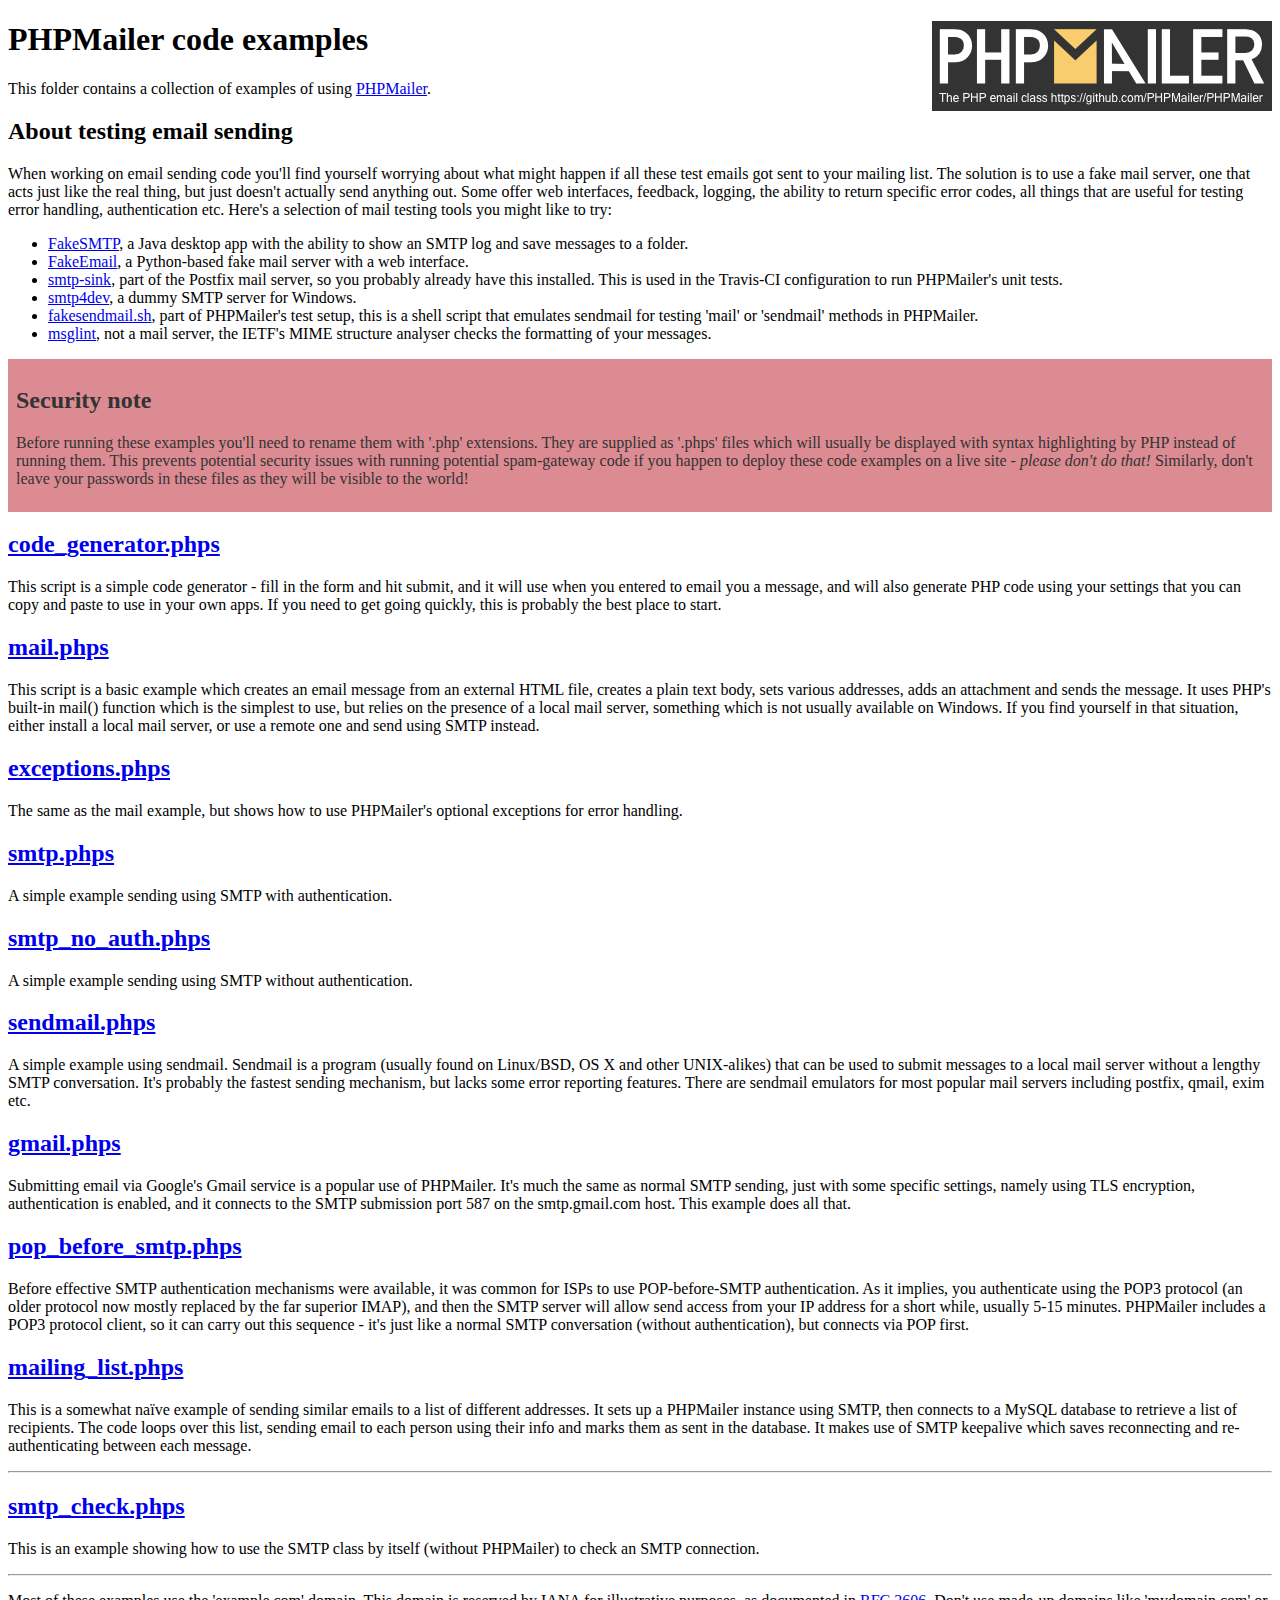
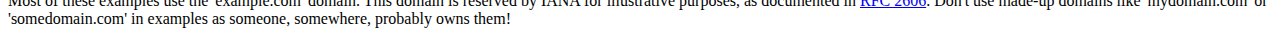
<file: PHPMailer/examples/index.html>
<!DOCTYPE html>
<html>
<head>
	<meta charset="UTF-8">
	<title>PHPMailer Examples</title>
</head>
<body>
<h1>PHPMailer code examples<a href="https://github.com/PHPMailer/PHPMailer"><img src="images/phpmailer.png" style="float:right; border:0;" alt="PHPMailer logo"></a></h1>
<p>This folder contains a collection of examples of using <a href="https://github.com/PHPMailer/PHPMailer">PHPMailer</a>.</p>
<h2>About testing email sending</h2>
<p>When working on email sending code you'll find yourself worrying about what might happen if all these test emails got sent to your mailing list. The solution is to use a fake mail server, one that acts just like the real thing, but just doesn't actually send anything out. Some offer web interfaces, feedback, logging, the ability to return specific error codes, all things that are useful for testing error handling, authentication etc. Here's a selection of mail testing tools you might like to try:</p>
<ul>
  <li><a href="https://github.com/Nilhcem/FakeSMTP">FakeSMTP</a>, a Java desktop app with the ability to show an SMTP log and save messages to a folder. </li>
  <li><a href="https://github.com/isotoma/FakeEmail">FakeEmail</a>, a Python-based fake mail server with a web interface.</li>
  <li><a href="http://www.postfix.org/smtp-sink.1.html">smtp-sink</a>, part of the Postfix mail server, so you probably already have this installed. This is used in the Travis-CI configuration to run PHPMailer's unit tests.</li>
  <li><a href="http://smtp4dev.codeplex.com">smtp4dev</a>, a dummy SMTP server for Windows.</li>
  <li><a href="https://github.com/PHPMailer/PHPMailer/blob/master/test/fakesendmail.sh">fakesendmail.sh</a>, part of PHPMailer's test setup, this is a shell script that emulates sendmail for testing 'mail' or 'sendmail' methods in PHPMailer.</li>
  <li><a href="http://tools.ietf.org/tools/msglint/">msglint</a>, not a mail server, the IETF's MIME structure analyser checks the formatting of your messages.</li>
</ul>
<div style="padding: 8px; color: #333333; background-color: #dc8b92">
<h2>Security note</h2>
<p>Before running these examples you'll need to rename them with '.php' extensions. They are supplied as '.phps' files which will usually be displayed with syntax highlighting by PHP instead of running them. This prevents potential security issues with running potential spam-gateway code if you happen to deploy these code examples on a live site - <em>please don't do that!</em> Similarly, don't leave your passwords in these files as they will be visible to the world!</p>
</div>
<h2><a href="code_generator.phps">code_generator.phps</a></h2>
<p>This script is a simple code generator - fill in the form and hit submit, and it will use when you entered to email you a message, and will also generate PHP code using your settings that you can copy and paste to use in your own apps. If you need to get going quickly, this is probably the best place to start.</p>
<h2><a href="mail.phps">mail.phps</a></h2>
<p>This script is a basic example which creates an email message from an external HTML file, creates a plain text body, sets various addresses, adds an attachment and sends the message. It uses PHP's built-in mail() function which is the simplest to use, but relies on the presence of a local mail server, something which is not usually available on Windows. If you find yourself in that situation, either install a local mail server, or use a remote one and send using SMTP instead.</p>
<h2><a href="exceptions.phps">exceptions.phps</a></h2>
<p>The same as the mail example, but shows how to use PHPMailer's optional exceptions for error handling.</p>
<h2><a href="smtp.phps">smtp.phps</a></h2>
<p>A simple example sending using SMTP with authentication.</p>
<h2><a href="smtp_no_auth.phps">smtp_no_auth.phps</a></h2>
<p>A simple example sending using SMTP without authentication.</p>
<h2><a href="sendmail.phps">sendmail.phps</a></h2>
<p>A simple example using sendmail. Sendmail is a program (usually found on Linux/BSD, OS X and other UNIX-alikes) that can be used to submit messages to a local mail server without a lengthy SMTP conversation. It's probably the fastest sending mechanism, but lacks some error reporting features. There are sendmail emulators for most popular mail servers including postfix, qmail, exim etc.</p>
<h2><a href="gmail.phps">gmail.phps</a></h2>
<p>Submitting email via Google's Gmail service is a popular use of PHPMailer. It's much the same as normal SMTP sending, just with some specific settings, namely using TLS encryption, authentication is enabled, and it connects to the SMTP submission port 587 on the smtp.gmail.com host. This example does all that.</p>
<h2><a href="pop_before_smtp.phps">pop_before_smtp.phps</a></h2>
<p>Before effective SMTP authentication mechanisms were available, it was common for ISPs to use POP-before-SMTP authentication. As it implies, you authenticate using the POP3 protocol (an older protocol now mostly replaced by the far superior IMAP), and then the SMTP server will allow send access from your IP address for a short while, usually 5-15 minutes. PHPMailer includes a POP3 protocol client, so it can carry out this sequence - it's just like a normal SMTP conversation (without authentication), but connects via POP first.</p>
<h2><a href="mailing_list.phps">mailing_list.phps</a></h2>
<p>This is a somewhat naïve example of sending similar emails to a list of different addresses. It sets up a PHPMailer instance using SMTP, then connects to a MySQL database to retrieve a list of recipients. The code loops over this list, sending email to each person using their info and marks them as sent in the database. It makes use of SMTP keepalive which saves reconnecting and re-authenticating between each message.</p>
<hr>
<h2><a href="smtp_check.phps">smtp_check.phps</a></h2>
<p>This is an example showing how to use the SMTP class by itself (without PHPMailer) to check an SMTP connection.</p>
<hr>
<p>Most of these examples use the 'example.com' domain. This domain is reserved by IANA for illustrative purposes, as documented in <a href="http://tools.ietf.org/html/rfc2606">RFC 2606</a>. Don't use made-up domains like 'mydomain.com' or 'somedomain.com' in examples as someone, somewhere, probably owns them!</p>
</body>
</html>
</file>
